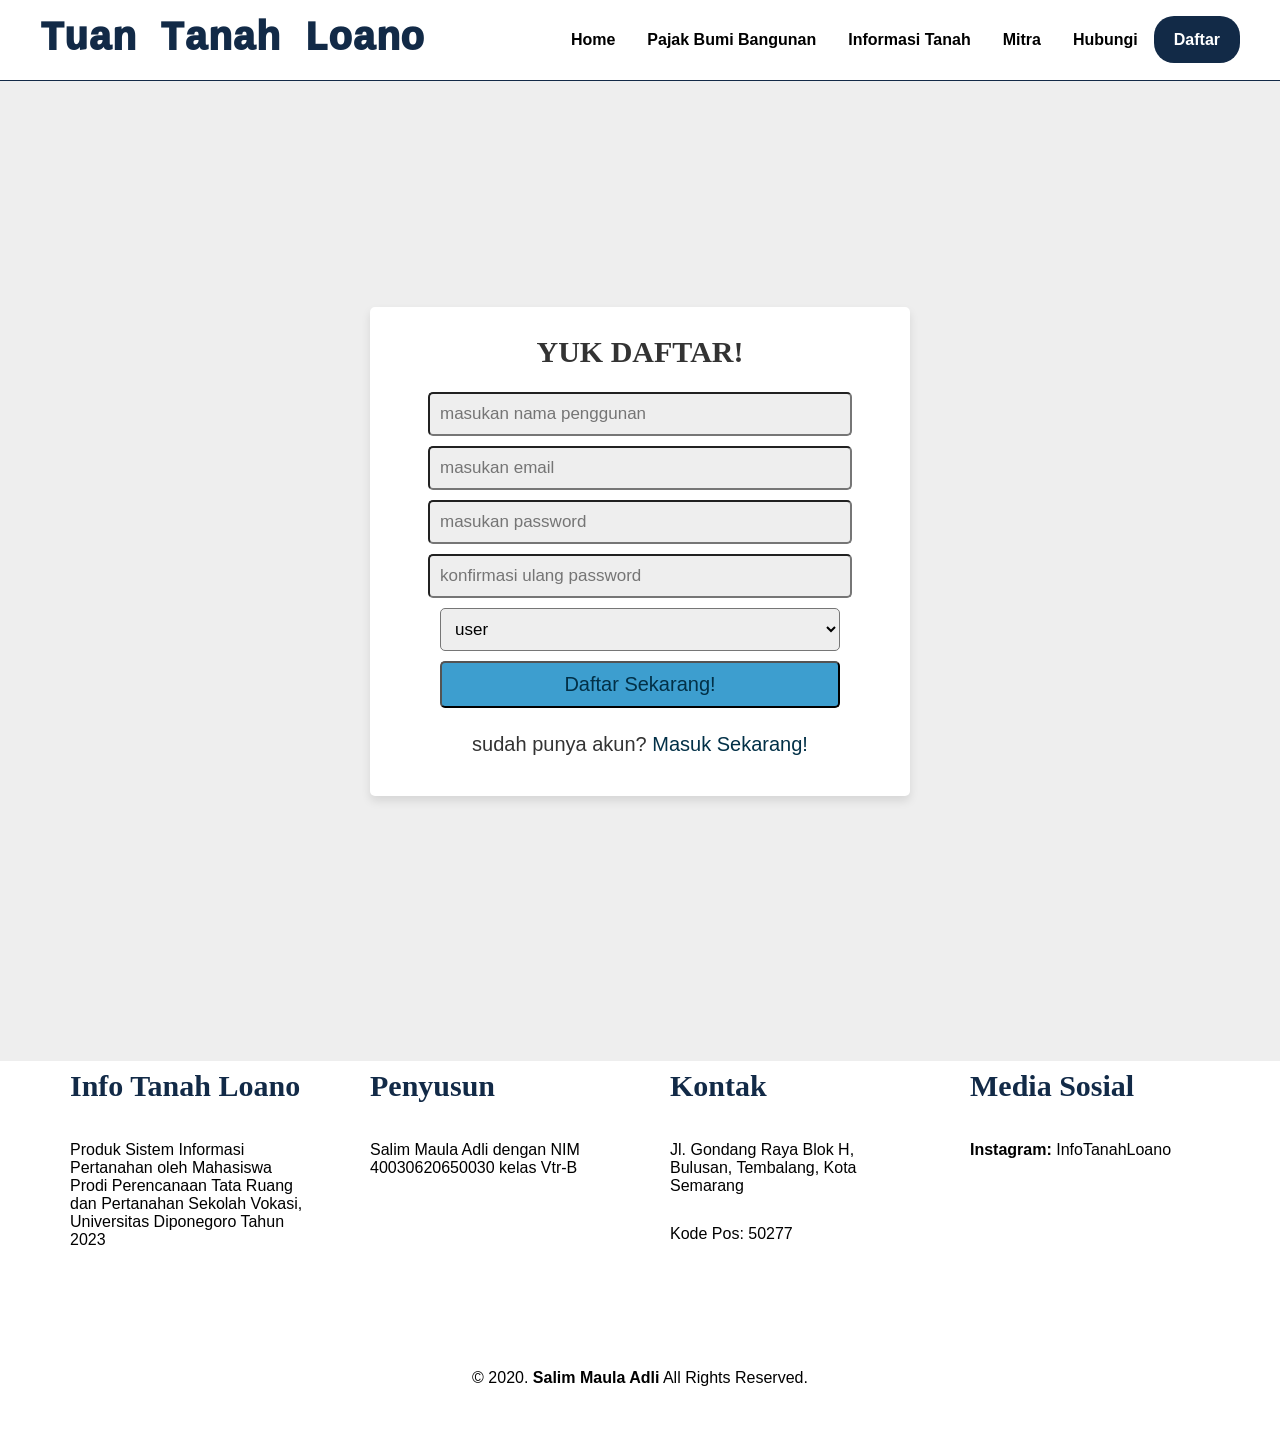
<file: register.html>
<!DOCTYPE html>
<html lang="en">
  <head>
    <meta charset="UTF-8" />
    <meta name="viewport" content="width=device-width, initial-scale=1.0" />
    <title>Tuan Tanah Loano</title>
    <link rel="stylesheet" href="style.css" />
  </head>
  <body>
    <nav>
      <div class="wrapper">
        <div class="logo"><a href="">Tuan Tanah Loano</a></div>
        <div class="menu">
          <ul>
            <li><a href="#home">Home</a></li>
            <li><a href="#pajak bumi bangunan">Pajak Bumi Bangunan</a></li>
            <li><a href="#informasi">Informasi Tanah</a></li>
            <li><a href="#mitra">Mitra</a></li>
            <li><a href="#hubungi">Hubungi</a></li>
            <li><a href="form-container" class="tbl-biru">Daftar</a></li>
          </ul>
        </div>
      </div>
      </nav>
      <div class="form-container">

        <form action="" method="post">
           <h3>Yuk Daftar!</h3>
           
           <input type="text" name="name" required placeholder="masukan nama penggunan">
           <input type="email" name="email" required placeholder="masukan email">
           <input type="password" name="password" required placeholder="masukan password">
           <input type="password" name="cpassword" required placeholder="konfirmasi ulang password">
           <select name="user_type">
              <option value="user">user</option>
              <option value="admin">admin</option>
           </select>
           <input type="submit" name="submit" value="Daftar Sekarang!" class="form-btn">
           <p>sudah punya akun? <a href="login_form.php">Masuk Sekarang!</a></p>
        </form>
     
     </div>
     
     </body>
     </html>
    <div id="hubungi">
      <div class="wrapper">
        <div class="footer">
          <div class="footer-section">
            <h3>Info Tanah Loano</h3>
            <p>
              Produk Sistem Informasi Pertanahan oleh Mahasiswa Prodi
              Perencanaan Tata Ruang dan Pertanahan Sekolah Vokasi, Universitas
              Diponegoro Tahun 2023
            </p>
          </div>
          <div class="footer-section">
            <h3>Penyusun</h3>
            <p>Salim Maula Adli dengan NIM 40030620650030 kelas Vtr-B</p>
          </div>
          <div class="footer-section">
            <h3>Kontak</h3>
            <p>Jl. Gondang Raya Blok H, Bulusan, Tembalang, Kota Semarang</p>
            <p>Kode Pos: 50277</p>
          </div>
          <div class="footer-section">
            <h3>Media Sosial</h3>
            <p><b>Instagram: </b>InfoTanahLoano</p>
          </div>
        </div>
      </div>
    </div>

    <div id="copyright">
      <div class="wrapper">
        &copy; 2020. <b>Salim Maula Adli</b> All Rights Reserved.
      </div>
    </div>
  </body>
</html>
</file>
<file: style.css>
* {
  text-decoration: none;
  margin: 0px;
  padding: 0px;
}

body {
  margin: 0px;
  padding: 0px;
  font-family: "Open Sans", sans-serif;
}

.wrapper {
  width: 1200px;
  margin: auto;
  position: relative;
}

.logo a {
  font-size: 40px;
  font-weight: 1000;
  float: left;
  font-family: monospace;
  color: #122a47;
}

.menu {
  float: right;
}

nav {
  width: 100%;
  margin: auto;
  display: flex;
  line-height: 80px;
  position: sticky;
  position: -webkit-sticky;
  top: 0;
  background: #ffffff;
  z-index: 1;
  border-bottom: 1px solid #122a47;
}

nav ul {
  list-style-type: none;
  margin: 0;
  padding: 0;
  overflow: hidden;
}

nav ul li {
  float: left;
}

nav ul li a {
  color: black;
  font-weight: bold;
  text-align: center;
  padding: 0px 16px 0px 16px;
  text-decoration: none;
}

nav ul li a:hover {
  text-decoration: underline;
}

section {
  margin: auto;
  display: flex;
  margin-bottom: 50px;
}

.kolom {
  margin-top: 50px;
  margin-bottom: 50px;
}

.kolom .deskripsi {
  font-size: 20px;
  font-weight: bold;
  font-family: "calibri";
  color: #122a47;
}

h2 {
  font-family: "calibri";
  font-weight: 800;
  font-size: 45px;
  margin-bottom: 20px;
  color: #122a47;
  width: 100%;
  line-height: 50px;
}

a.tbl-biru {
  background: #122a47;
  border-radius: 20px;
  margin-top: 20px;
  padding: 15px 20px 15px 20px;
  color: #ffffff;
  cursor: pointer;
  font-weight: bold;
}

a.tbl-biru:hover {
  background: #304157;
  text-decoration: none;
}

a.tbl-pink {
  background: #122a47;
  border-radius: 20px;
  margin-top: 20px;
  padding: 15px 20px 15px 20px;
  color: #ffffff;
  cursor: pointer;
  font-weight: bold;
}

a.tbl-pink:hover {
  background: #304157;
  text-decoration: none;
}

p {
  margin: 10px 0px 10px 0px;
  padding: 10px 0px 10px 0px;
}

.tengah {
  text-align: center;
  width: 100%;
}

.tutor-list {
  width: 100%;
  position: relative;
  display: flex;
  flex-wrap: wrap;
}

.kartu-tutor {
  width: 20%;
  margin: 0 auto;
}

.kartu-tutor img {
  width: 80%;
  border-radius: 50%;
}

.kartu-tutor p {
  font-family: "calibri";
  font-weight: 800;
  font-size: 40px;
  text-align: center;
  color: #122a47;
}

.partner-list {
  width: 100%;
  position: relative;
  display: flex;
  flex-wrap: wrap;
}

.kartu-partner {
  width: 20%;
  margin: 0 auto;
}

.kartu-partner img {
  width: 150px;
  border-radius: 50%;
}

#contact {
  background: #dedede;
  padding: 50px 0px 50px 0px;
}

.footer {
  width: 100%;
  position: relative;
  display: flex;
  flex-wrap: wrap;
  margin: auto;
}

.footer-section {
  width: 20%;
  margin: 0 auto;
}

h3 {
  font-family: "calibri";
  font-weight: 800;
  font-size: 30px;
  margin-bottom: 20px;
  color: #122a47;
  width: 100%;
  line-height: 50px;
}

#copyright {
  text-align: center;
  width: 100%;
  padding: 50px 0px 50px 0px;
  margin-top: 50px;
}

@media screen and (max-width: 991.98px) {
  .wrapper {
    width: 90%;
  }

  .logo a {
    display: block;
    width: 100%;
    text-align: center;
  }

  nav .menu {
    width: 100%;
    margin: 0;
  }

  nav .menu ul {
    text-align: center;
    margin: auto;
    line-height: 60px;
  }

  nav .menu ul li {
    display: inline-block;
    float: none;
  }

  section {
    display: block;
  }

  section img {
    display: block;
    width: 100%;
    height: auto;
  }

  .kartu-tutor {
    width: 50%;
  }

  .kartu-partner {
    width: 50%;
  }
}

.form-container {
  min-height: 100vh;
  display: flex;
  align-items: center;
  justify-content: center;
  padding: 20px;
  padding-bottom: 60px;
  background: #eee;
}

.form-container form {
  padding: 20px;
  border-radius: 5px;
  box-shadow: 0 5px 10px rgba(0, 0, 0, 0.1);
  background: #fff;
  text-align: center;
  width: 500px;
}

.form-container form h3 {
  font-size: 30px;
  text-transform: uppercase;
  margin-bottom: 10px;
  color: #333;
}

.form-container form input,
.form-container form select {
  width: 80%;
  padding: 10px 10px;
  font-size: 17px;
  margin: 5px 0;
  background: #eee;
  border-radius: 5px;
}

.form-container form select option {
  background: #fff;
}

.form-container form .form-btn {
  background: #3d9ecf;
  color: #023047;
  text-transform: capitalize;
  font-size: 20px;
  cursor: pointer;
}

.form-container form .form-btn:hover {
  background: #023047;
  color: #fff;
}

.form-container form p {
  margin-top: 10px;
  font-size: 20px;
  color: #333;
}

.form-container form p a {
  color: #023047;
}

.form-container form .error-msg {
  margin: 10px 0;
  display: block;
  background: #023047;
  color: #fff;
  border-radius: 5px;
  font-size: 20px;
  padding: 10px;
}
</file>
